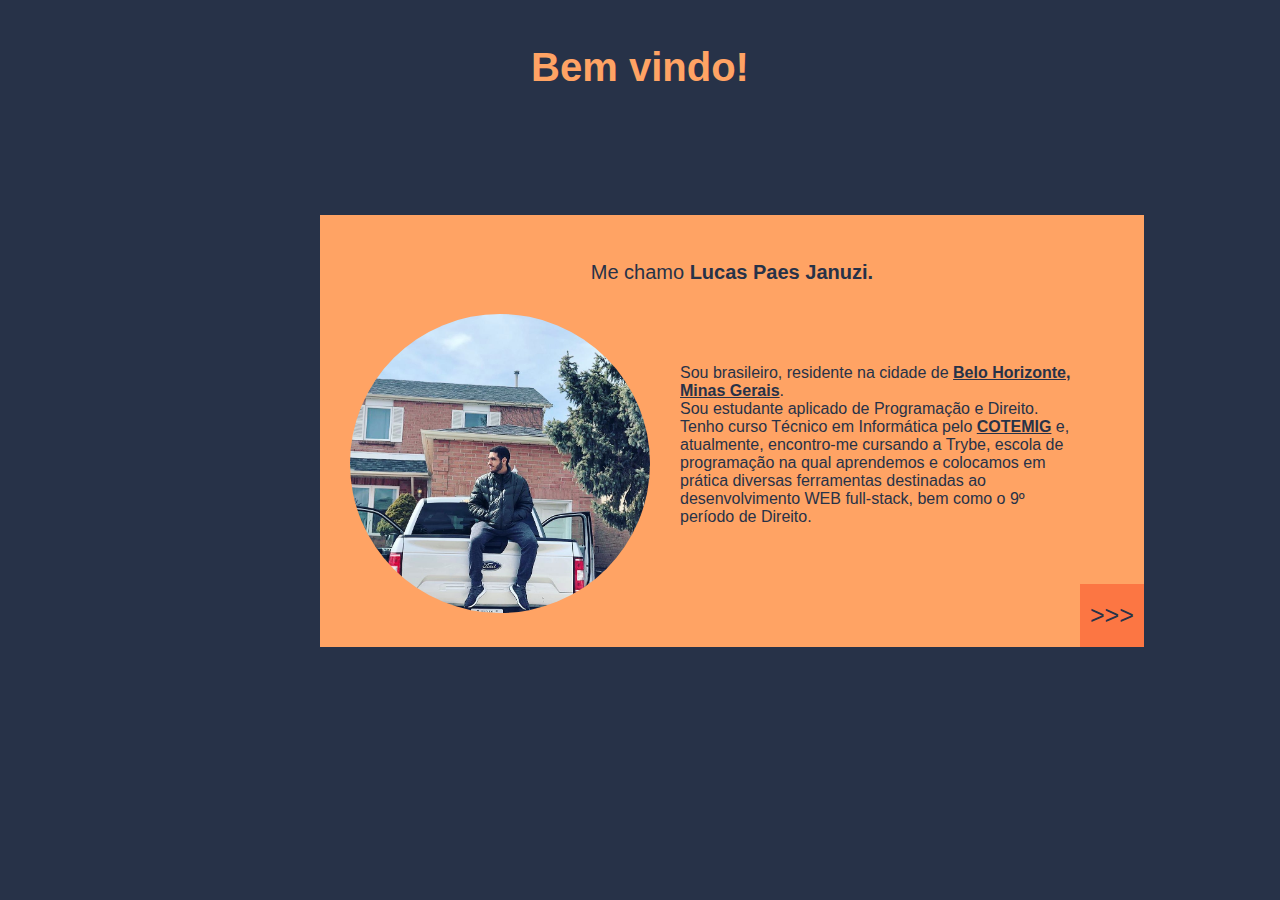
<file: index.html>
<!DOCTYPE html>
<html lang="en">

<head>
    <meta charset="UTF-8">
    <meta http-equiv="X-UA-Compatible" content="IE=edge">
    <meta name="viewport" content="width=device-width, initial-scale=1.0">
    <title>Meu portfólio WEB</title>
    <link rel="stylesheet" href="style.css">
</head>

<body>
    <div class="meuPortfolio">
        <h1>
            Bem vindo!
        </h1>
    </div>
    <div id="quemSouEu">
        <p id="nome">
            <br><br>
            Me chamo <strong>Lucas Paes Januzi.</strong>
        </p>
        <div class="imgContainer">
            <img class="foto" src="minha foto.jpg" alt="Minha foto" width="300px">
            <p id="descricao">
                Sou brasileiro, residente na cidade de <strong class="underlined">Belo Horizonte, Minas Gerais</strong>.
                <br>
                Sou estudante aplicado de Programação e Direito.
                <br>
                Tenho curso Técnico em Informática pelo <strong class="underlined">COTEMIG</strong> e, atualmente,
                encontro-me
                cursando a Trybe,
                escola de
                programação na qual aprendemos e colocamos em prática diversas ferramentas destinadas ao desenvolvimento
                WEB
                full-stack, bem como o 9º período de Direito.
            </p>
            <a class="button" href="habilidades.html">>>></a>
        </div>
    </div>
    
</body>

</html>
</file>
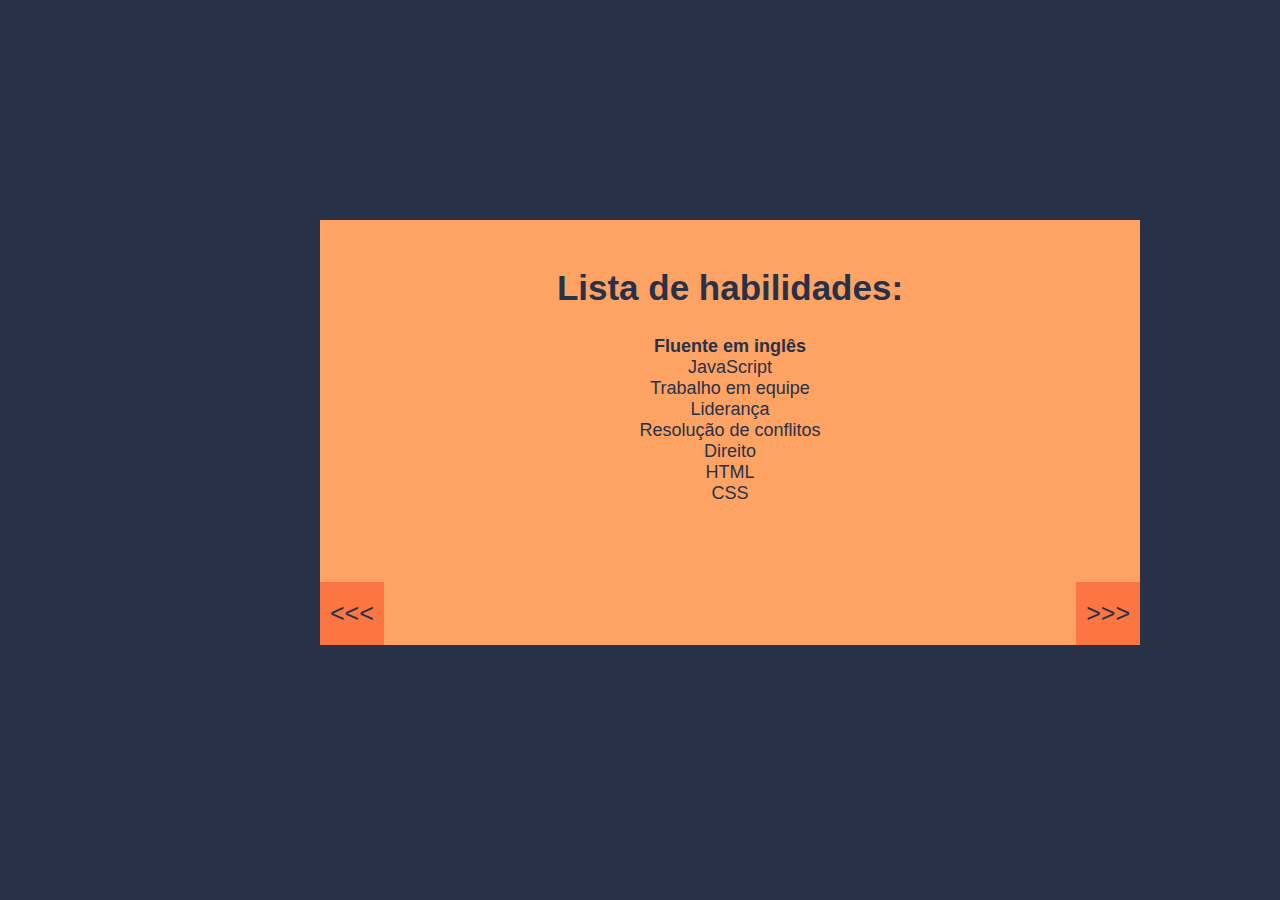
<file: habilidades.html>
<!DOCTYPE html>
<html lang="en">

<head>
    <meta charset="UTF-8">
    <meta http-equiv="X-UA-Compatible" content="IE=edge">
    <meta name="viewport" content="width=device-width, initial-scale=1.0">
    <title>Lista de Habilidades</title>
    <link rel="stylesheet" href="style.css">
</head>

<body>
    <div class="habilities">
        <h3>Lista de habilidades:</h3>
        <br>
        <ul id="habilidades">
            <li><strong>Fluente em inglês</strong></li>
            <li>JavaScript</li>
            <li>Trabalho em equipe</li>
            <li>Liderança</li>
            <li>Resolução de conflitos</li>
            <li>Direito</li>
            <li>HTML</li>
            <li>CSS</li>
        </ul>
        <a class="button segundaPagina" href="links.html">>>></a>
        <a class="button2 segundaPagina" href="index.html"><<<</a>
    </div>


</body>

</html>
</file>
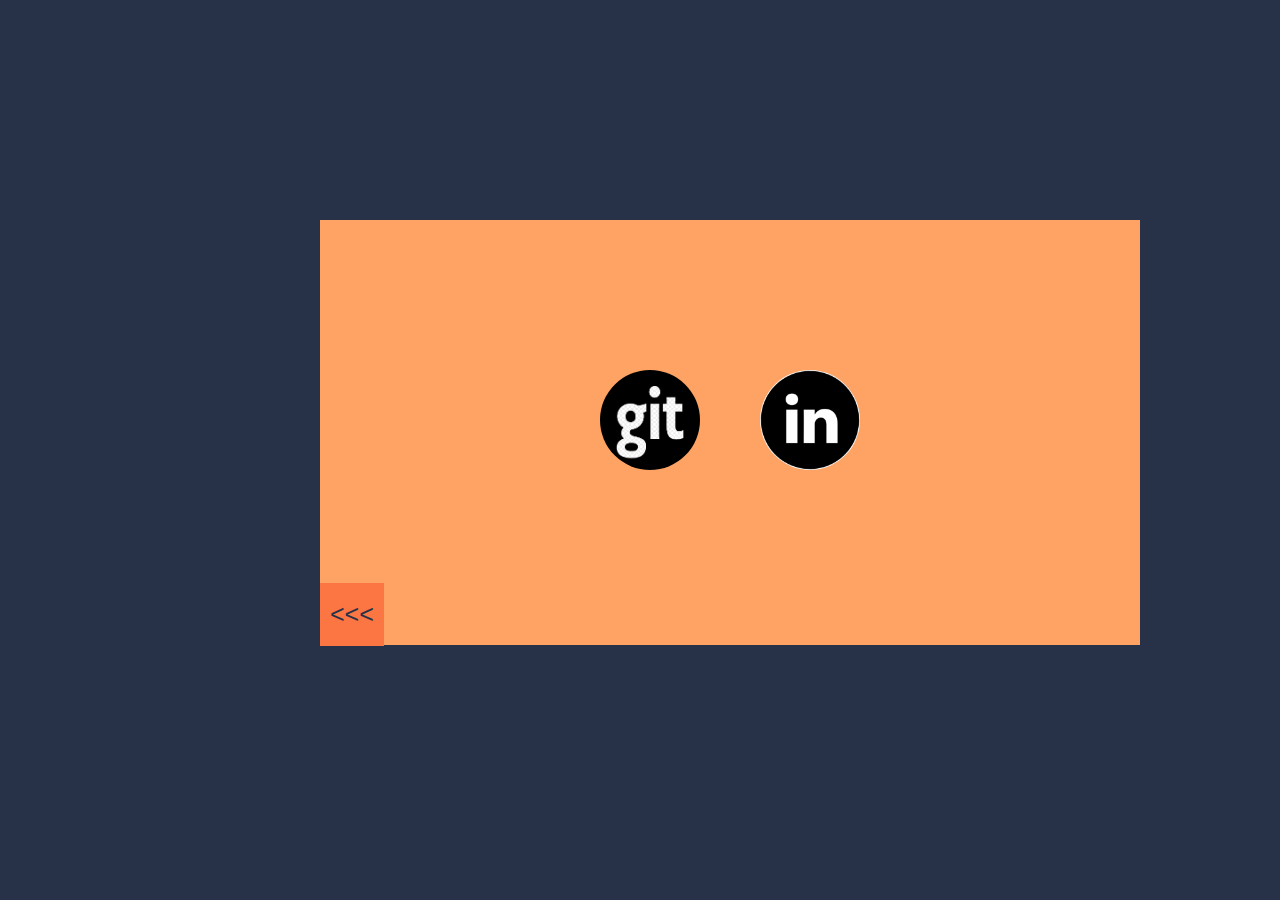
<file: links.html>
<!DOCTYPE html>
<html lang="en">
<head>
    <meta charset="UTF-8">
    <meta http-equiv="X-UA-Compatible" content="IE=edge">
    <meta name="viewport" content="width=device-width, initial-scale=1.0">
    <title>Document</title>
    <link rel="stylesheet" href="style.css">
</head>
<body>
    <div class="habilities2">
        <img class="sizePhoto1" src="github.png">
        <img class="sizePhoto2" src="linkedin.png">
        <a class="button2 terceiraPagina" href="habilidades.html"><<<</a>
    </div>
</body>
</html>
</file>
<file: style.css>
*{margin: 0; padding: 0;}

.btnHabilidades {
    width: 100px;
    margin: auto;
    background-color: gray;
    color: antiquewhite;
}

.center {
    text-align: center;
    margin-top: 20px;
}

h3 {
    color: #273248;
    line-height: 55px;
    font-weight: 600;
    font-size: 35px;
    text-align: center;
    margin-top: 40px;
    font-family: Gill Sans, sans-serif;
}

h1 {
    color: #FFA364;
    line-height: 55px;
    font-weight: 600;
    font-size: 40px;
    text-align: center;
    margin-top: 40px;
    font-family: Gill Sans, sans-serif;
}

body {
    background-color: #273248;
    font-family: Gill Sans, sans-serif;
}

.foto {
    border-radius: 100%;
    padding: 30px;
    float: left;
}

.button {
    background-color: #FC7643;
    color: #273248;
    text-decoration: none;
    line-height: 43px;
    padding: 10px;
    float: right;
    font-size: 25px;
    margin-top: 300px;
}

.button2 {
    background-color: #FC7643;
    color: #273248;
    text-decoration: none;
    line-height: 43px;
    padding: 10px;
    float: left;
    font-size: 25px;
    margin-top: 300px;
}

#nome {
    text-align: center;
    font-size: 20px;
    
}

#descricao {
    max-width: 400px;
    padding: 80px 0 0 0;
    float: left;
}

.underlined {
    text-decoration: underline;
}

.imgContainer {
    height: 360px;
}

.meuPortfolio {
    padding: 5px solid black;
}

.habilities {
    position: absolute;    
    margin-top: 220px;
    margin-left: 25%;
    width: 820px;
    height: 425px;
    background-color: #FFA364;
    color: #273248;
    text-align: center;
    font-size: large;
}

.habilities2 {
    position: absolute;    
    margin-top: 220px;
    margin-left: 25%;
    width: 820px;
    height: 425px;
    background-color: #FFA364;
    color: #273248;
    font-size: large;
}

#quemSouEu {
    position: absolute;
    margin-top: 120px;
    margin-left: 25%;
    background-color: #FFA364;
    color: #273248;
}

.segundaPagina {
    margin-top: 78px;
}

.terceiraPagina {
    margin-top: 363px;
}

.sizePhoto1 {
    border-radius: 100%;
    position: absolute;
    width: 100px;
    margin-top: 150px;
    margin-left: 280px;
    max-block-size: none;
    float: left;
    z-index: 1;
}

.sizePhoto2 {
    border-radius: 100%;
    position: absolute;
    width: 100px;
    float: right;
    margin-top: 150px;
    margin-left: 440px;
    z-index: 2;
}
</file>
